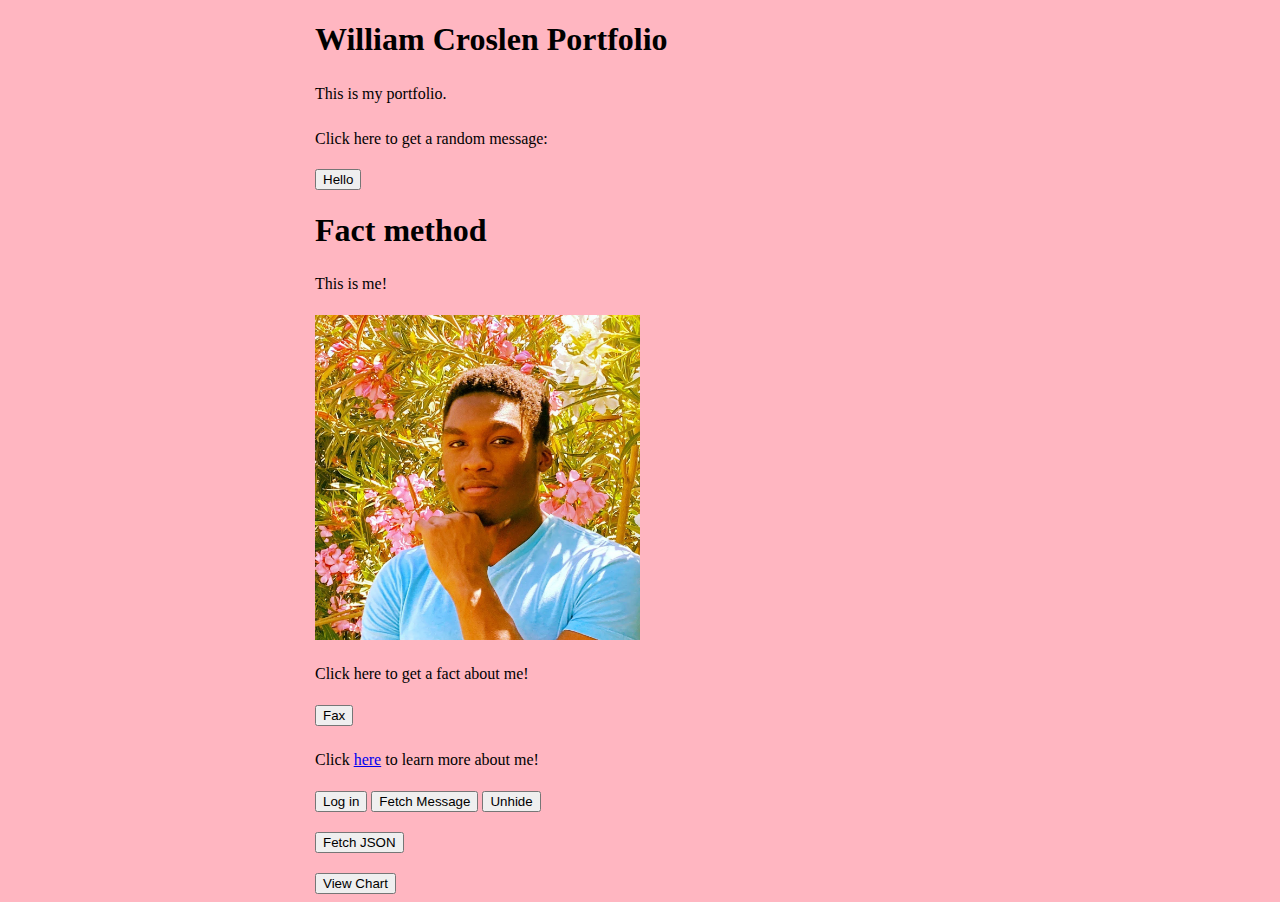
<file: portfolio/src/main/webapp/index.html>
<!DOCTYPE html>
<html>
  <head>
    <meta charset="UTF-8">
    <title>William Croslen Portfolio</title>
    <link rel="stylesheet" href="style.css">
    <script src="script.js"></script>
  </head>
  <body>
    <div id="content">
      <h1>William Croslen Portfolio</h1>
      <p>This is my portfolio.</p>
      <p>Click here to get a random message:</p>
      <button onclick="addRandomGreeting()">Hello</button>
      <div id="greeting-container"></div>
    </div>
  </body>
   <body>
    <div id="content">
      <h1>Fact method</h1>
      <p>This is me!</p>
      <img src="myImages/Mee.jpg"/>
      <p>Click here to get a fact about me!</p>
      <button onclick="addRandomMyFact()">Fax</button>
      <div id="fact-container"></div>
      <p>Click <a href="aboutMe.html">here</a> to learn more about me!</p>
      <!-- button to view data servlet-->
      <a href="login"> <button onclick = "unHideComment()">Log in</button/></a>
      <button onclick="fetchMessage()">Fetch Message</button>
      <button onclick="unHideComment()">Unhide</button>
      <div id="word-container"></div>
    </div>
    <div id = "button">
      <button onclick="fetchJSON()">Fetch JSON</button>
      <div id="JSON-container"></div>
    </div>
    <div id = "button">
         <a href="chart.html"> <button>View Chart</button/></a>
    </div>
    <div id = "hidden">
        <a href="comment.html"> <button>View Comments</button/></a>
        <div id ="view-comments"></div>
    </div>
  </body>

</html>
</file>
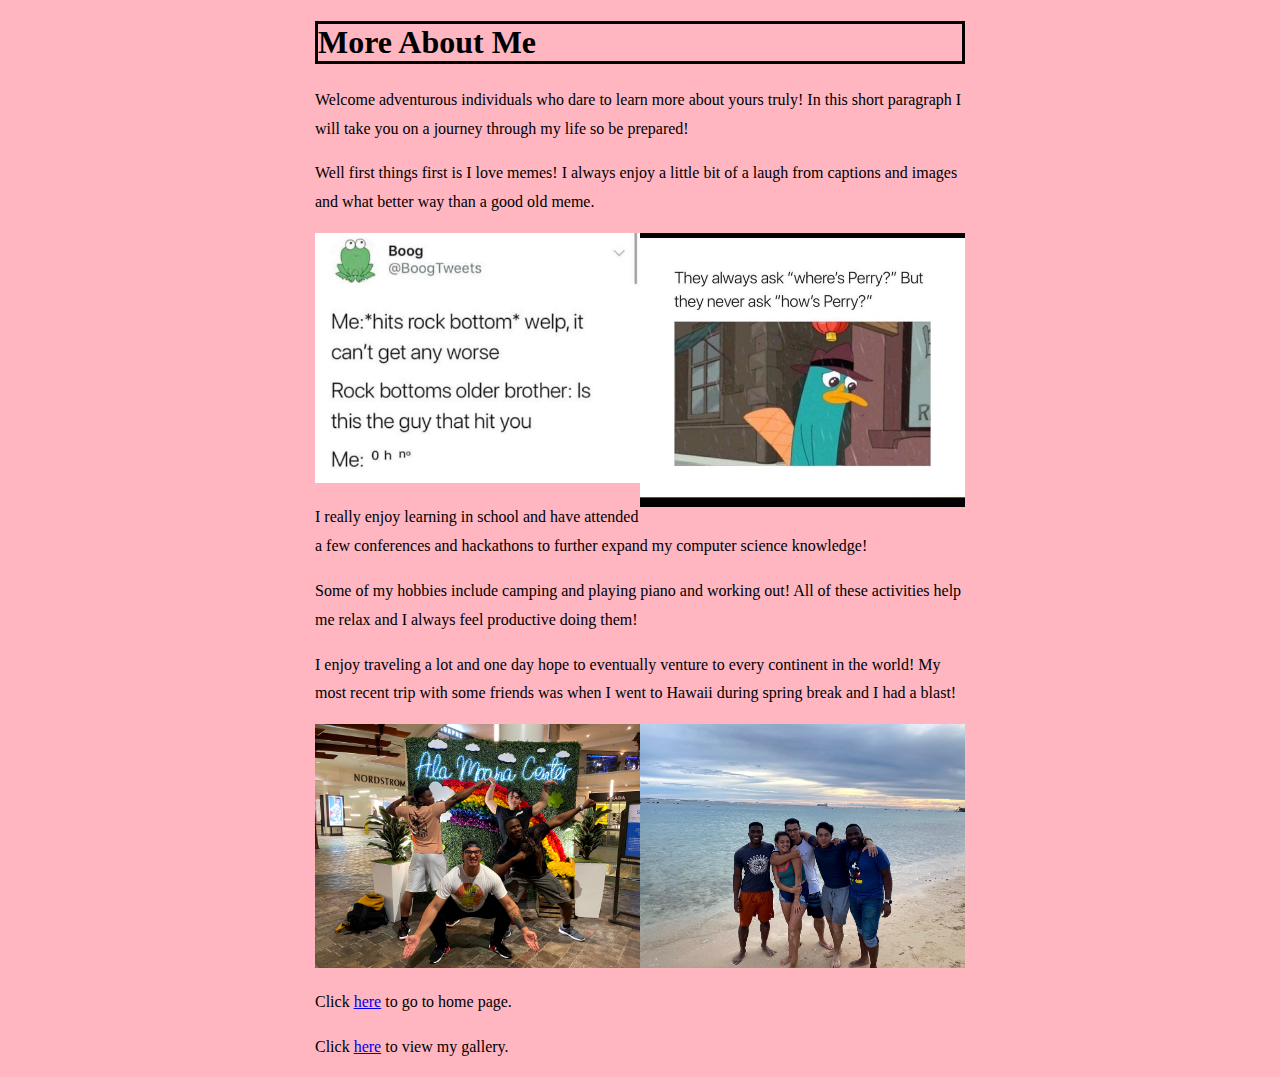
<file: portfolio/src/main/webapp/aboutMe.html>
<!DOCTYPE html>
<html>
  <head>
    <meta charset="UTF-8">

    <!--Borders for paragraph and header -->

    <title>More</title>
    <link rel="stylesheet" href="style.css">
    <script src="script.js"></script>
  </head>
  <body>
    <div id="content">

      <h1 class="solid">More About Me</h1>
      
      <p>Welcome adventurous individuals who dare to learn more about yours truly! In this short paragraph I will take you on a journey through my life so be prepared!</p>
      <p>Well first things first is I love memes! I always enjoy a little bit of a laugh from captions and images and what better way than a good old meme.</p>
      <img style= "float:right;" src="myImages/meme/meme-1.jpg" id ="meme-1"/>
      <img src="myImages/meme/meme-2.jpg" id ="meme-container"/>
      <p> I really enjoy learning in school and have attended a few conferences and hackathons to further expand my computer science knowledge!</p>
      <p>Some of my hobbies include camping and playing piano and working out! All of these activities help me relax and I always feel productive doing them! </p>
      <p> I enjoy traveling a lot and one day hope to eventually venture to every continent in the world! My most recent trip with some friends was when I went to Hawaii during spring break and I had a blast!</p>
      <img src="myImages/AlaMoana.jpg"/>
      <img style = "float:right;" src ="myImages/beach.jpg"/>
      <p>Click <a href="index.html">here</a> to go to home page.</p>
      <p>Click <a href="gallery.html">here</a> to view my gallery.</p>
      
    </div>
  </body>
</html>
</file>
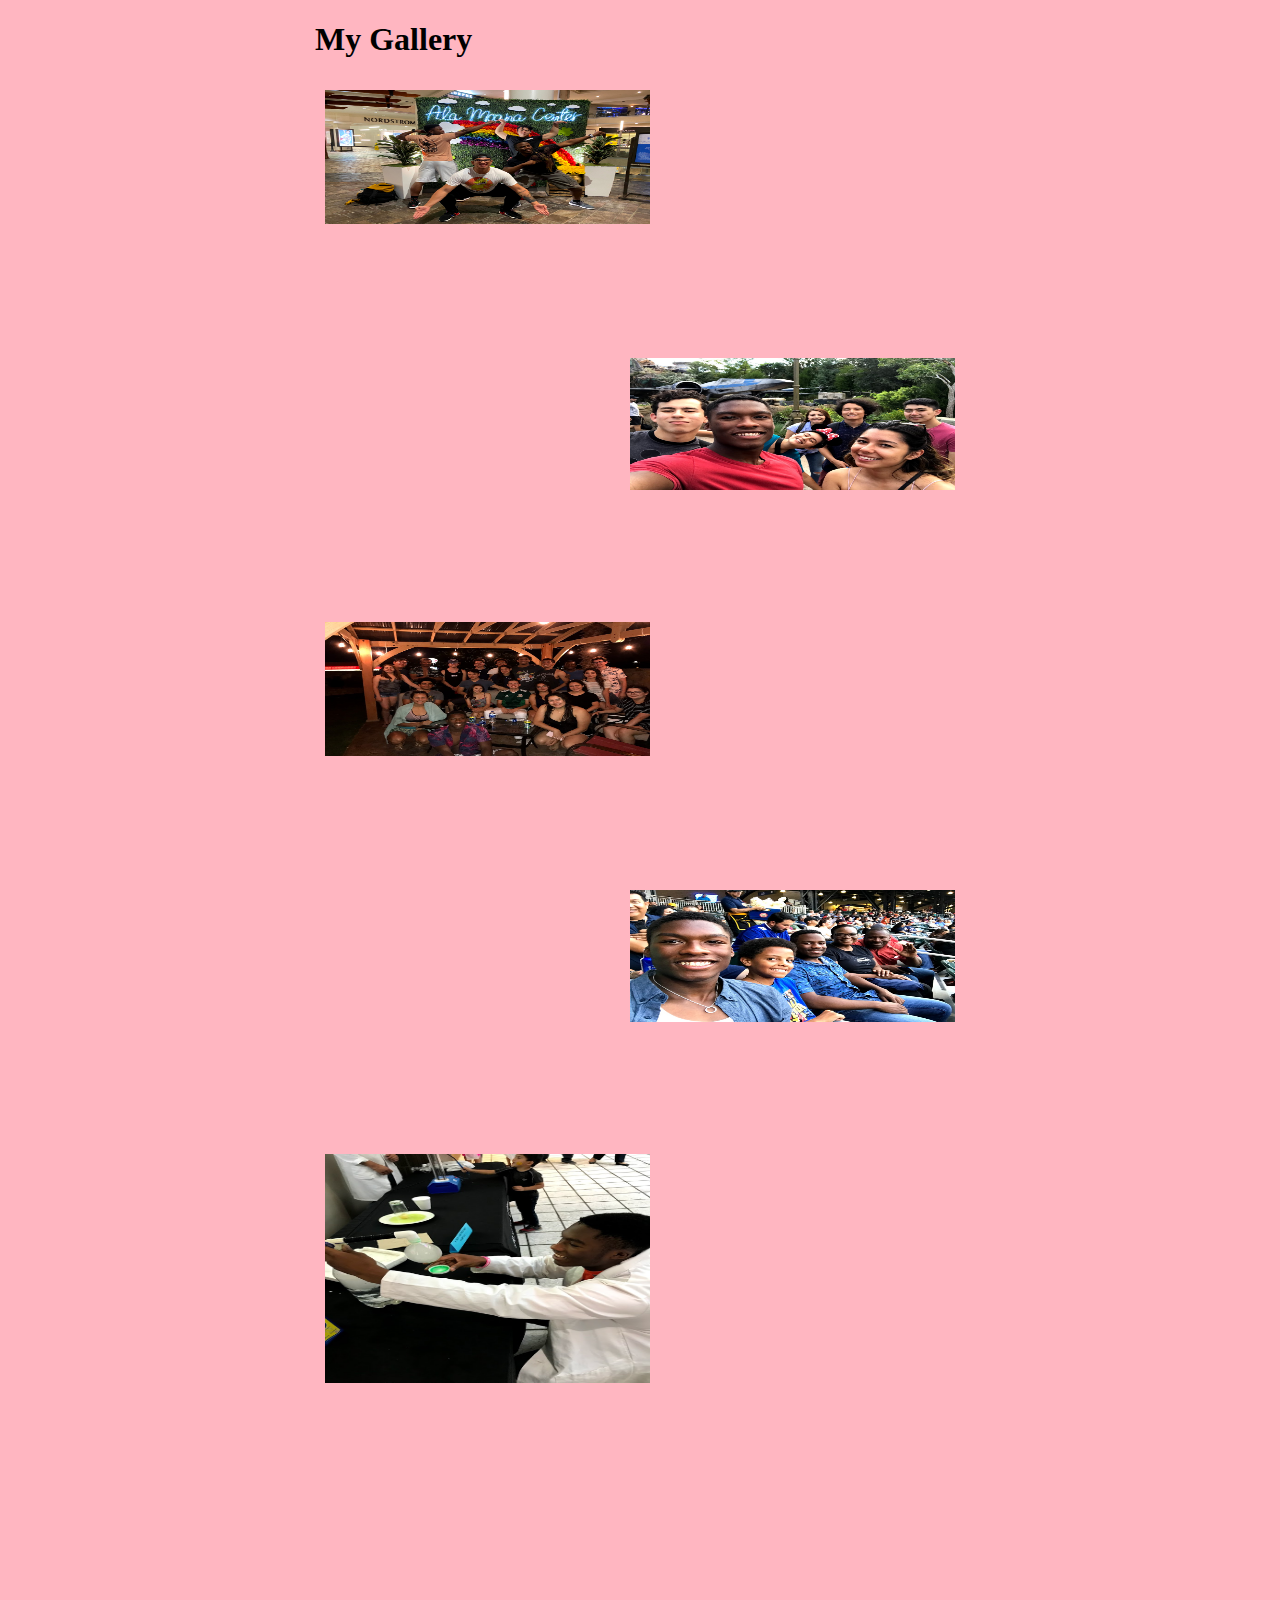
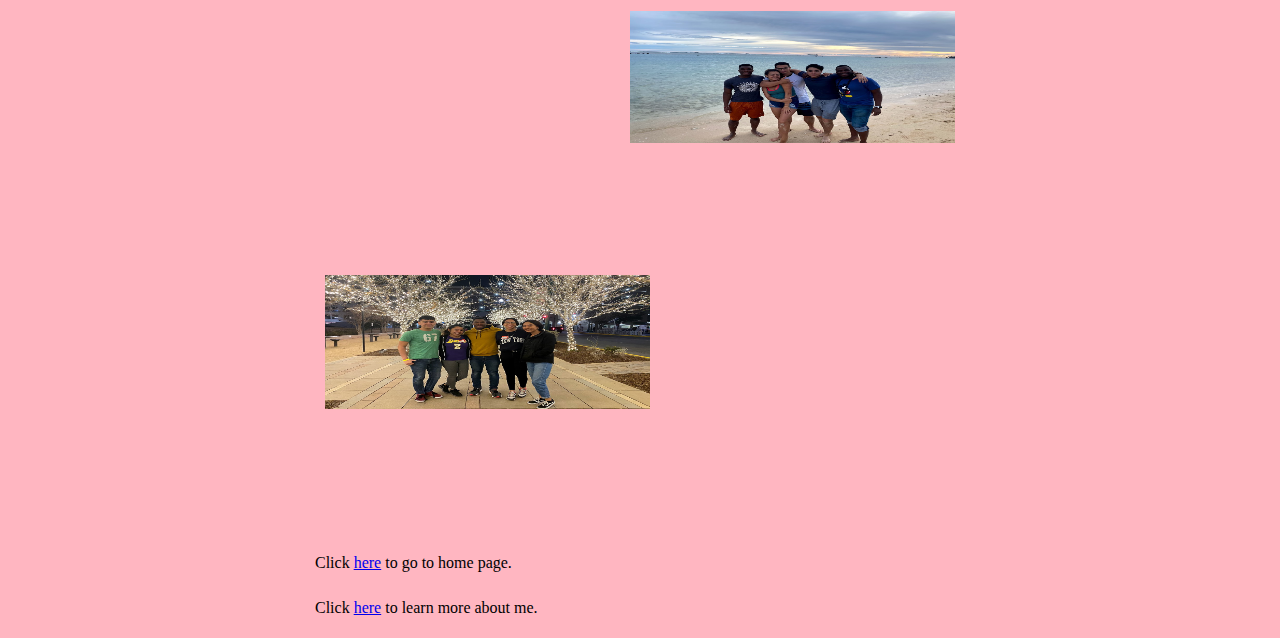
<file: portfolio/src/main/webapp/gallery.html>
<!DOCTYPE html>
<html>
  <head>
    <meta charset="UTF-8">
    <title>My Gallery</title>
    <link rel="stylesheet" href="style.css">
  </head>

  <body>
    <div id="content">
      <h1>My Gallery</h1>

      <!--Images for my gallery -->
      <div class="image-thumbnails">
        <a href="myImages/AlaMoana.jpg"><img src="myImages/AlaMoana.jpg"/></a>
        <a href="myImages/disney.jpg"><img src="myImages/disney.jpg" style = "float:right;"/></a>
        <a href="myImages/friends.jpg"><img src="myImages/friends.jpg"/></a>
        <a href="myImages/fam.jpg"><img src="myImages/fam.jpg" style = "float:right;"/></a>
        <a href="myImages/science.jpg"><img src="myImages/science.jpg" /></a>
        <a href="myImages/beach.jpg"><img src="myImages/beach.jpg" style = "float:right;"/></a>
        <a href="myImages/cool2.jpg"><img src="myImages/cool2.jpg"/></a>
      </div>
    
      <p>Click <a href="index.html">here</a> to go to home page. </p>
      <p>Click <a href="aboutMe.html">here</a> to learn more about me.</p>

    </div>
  </body>
</html>
</file>
<file: portfolio/src/main/webapp/style.css>
#content {
  margin-left: auto;
  margin-right: auto;
  width: 650px;
}
#button {
  margin-left: auto;
  margin-right: auto;
  margin-top: 20px;
  width: 650px;
}
#hidden {
  margin-left: auto;
  margin-right: auto;
  width: 650px;
  display: none;
}
#data {
  margin-left: auto;
  margin-right: auto;
  width: 800px;
}
#login {
  margin-left: auto;
  margin-right: auto;
  width: 800px;
  background-color: lightblue;
}

#greeting-container {
  margin-top: 20px;
}

p.solid {border-style: solid;}
h1.solid {border-style: solid;}

#fact-container {
  color: darkblue;
  margin-top: 20px;
}

p {
  line-height: 1.8;
}

#h1{
    background-color: blue;
}

img {
   height: 50%;
  width: 50%;
}

#meme-container img {
  margin-top: 20px;
  margin-bottom: 40px;
}
 

.image-thumbnails {
  display: flex;
  flex-wrap: wrap;
  justify-content: center;
}

.image-thumbnails img {
  margin: 10px;
  max-height: 1200px;
  max-width: 1200px;
}

.image-thumbnails img:hover {
  border: thick solid black;
}



#meme-1 img {
  margin-right: 20px;
}

body {background-color: lightpink;}
</file>
